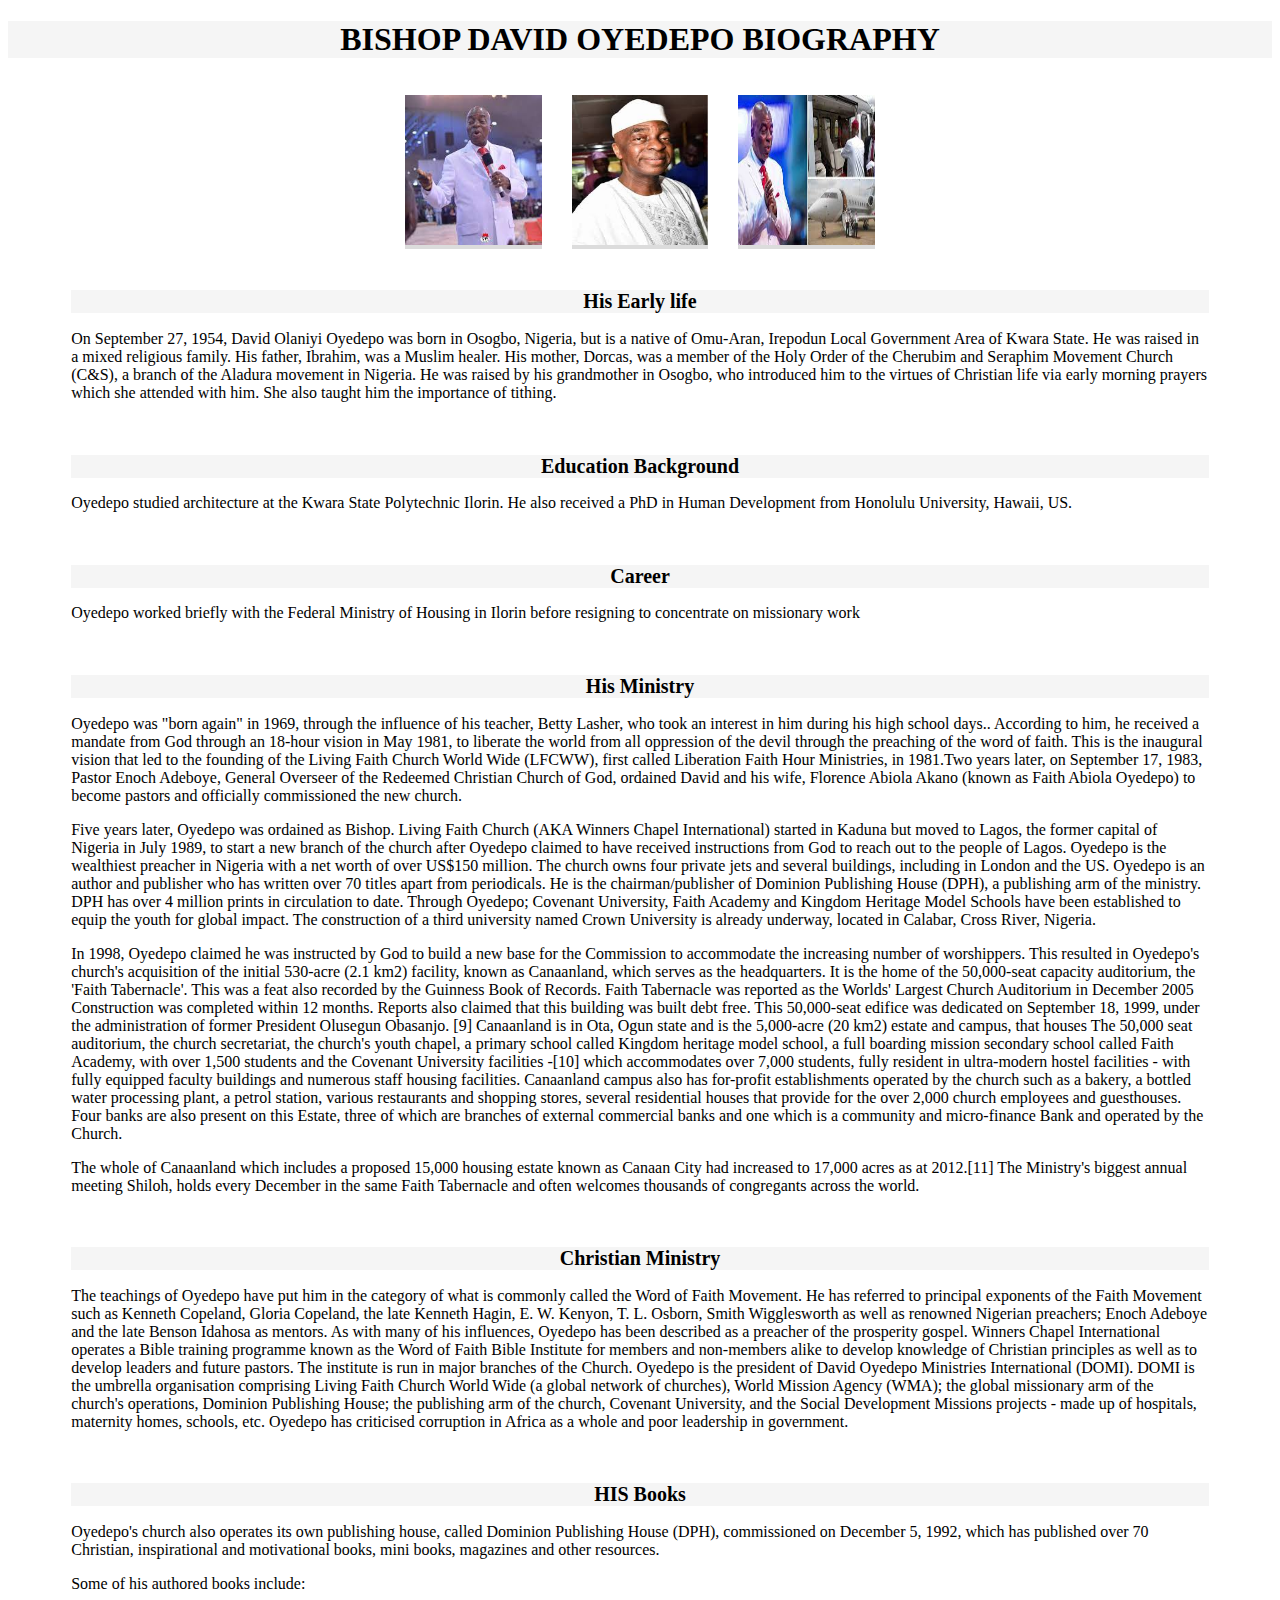
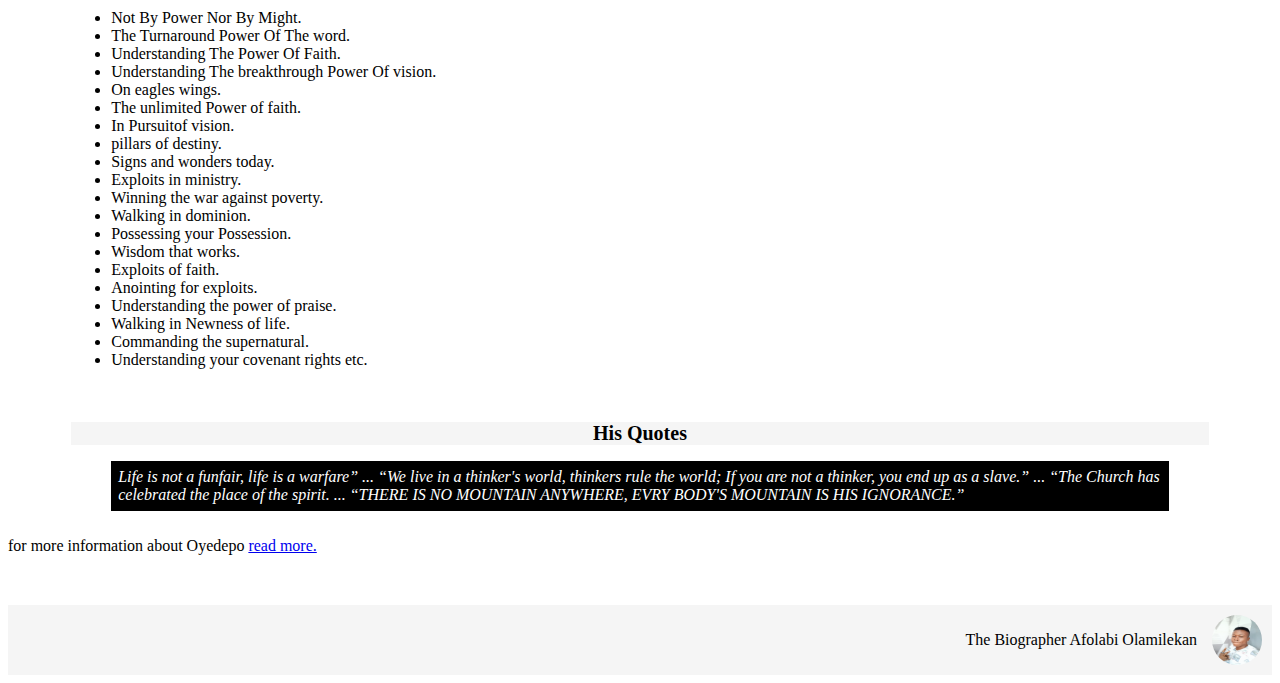
<file: index.html>
<!DOCTYPE html>
<html lang="en">
  <head>
    <meta charset="UTF-8" />
    <meta http-equiv="X-UA-Compatible" content="IE=edge" />
    <meta
      name="viewport"
      content="width=device-width, initial-scale=1.0"
    />
    <title>papa's Biography</title>

    <link rel="stylesheet" href="style.css" />
  </head>
  <body>
    <h1>BISHOP DAVID OYEDEPO BIOGRAPHY</h1>
    <div class="flex-container">
      <div>
        <img src="./img/img/img2/download (2).jpg" alt="" />
      </div>
      <div><img src="./img/img/img2/bishop.jpg" alt="" /></div>
      <div><img src="./img/papa.jpg" alt="" /></div>
    </div>

    <div class="general">
      <h2>His Early life</h2>
      <p>
        On September 27, 1954, David Olaniyi Oyedepo was born in
        Osogbo, Nigeria, but is a native of Omu-Aran, Irepodun
        Local Government Area of Kwara State. He was raised in a
        mixed religious family. His father, Ibrahim, was a Muslim
        healer. His mother, Dorcas, was a member of the Holy
        Order of the Cherubim and Seraphim Movement Church (C&S),
        a branch of the Aladura movement in Nigeria. He was
        raised by his grandmother in Osogbo, who introduced him
        to the virtues of Christian life via early morning
        prayers which she attended with him. She also taught him
        the importance of tithing.
      </p>
    </div>

    <div class="general">
      <h2>Education Background</h2>
      <p>
        Oyedepo studied architecture at the Kwara State
        Polytechnic Ilorin. He also received a PhD in Human
        Development from Honolulu University, Hawaii, US.
      </p>
    </div>
    <div class="general">
      <h2>Career</h2>
      <p>
        Oyedepo worked briefly with the Federal Ministry of
        Housing in Ilorin before resigning to concentrate on
        missionary work
      </p>
    </div>

    <div class="general">
      <h2>His Ministry</h2>

      <p>
        Oyedepo was "born again" in 1969, through the influence
        of his teacher, Betty Lasher, who took an interest in him
        during his high school days.. According to him, he
        received a mandate from God through an 18-hour vision in
        May 1981, to liberate the world from all oppression of
        the devil through the preaching of the word of faith.
        This is the inaugural vision that led to the founding of
        the Living Faith Church World Wide (LFCWW), first called
        Liberation Faith Hour Ministries, in 1981.Two years
        later, on September 17, 1983, Pastor Enoch Adeboye,
        General Overseer of the Redeemed Christian Church of God,
        ordained David and his wife, Florence Abiola Akano (known
        as Faith Abiola Oyedepo) to become pastors and officially
        commissioned the new church.
      </p>
      <p>
        Five years later, Oyedepo was ordained as Bishop. Living
        Faith Church (AKA Winners Chapel International) started
        in Kaduna but moved to Lagos, the former capital of
        Nigeria in July 1989, to start a new branch of the church
        after Oyedepo claimed to have received instructions from
        God to reach out to the people of Lagos. Oyedepo is the
        wealthiest preacher in Nigeria with a net worth of over
        US$150 million. The church owns four private jets and
        several buildings, including in London and the US.
        Oyedepo is an author and publisher who has written over
        70 titles apart from periodicals. He is the
        chairman/publisher of Dominion Publishing House (DPH), a
        publishing arm of the ministry. DPH has over 4 million
        prints in circulation to date. Through Oyedepo; Covenant
        University, Faith Academy and Kingdom Heritage Model
        Schools have been established to equip the youth for
        global impact. The construction of a third university
        named Crown University is already underway, located in
        Calabar, Cross River, Nigeria.
      </p>
      <p>
        In 1998, Oyedepo claimed he was instructed by God to
        build a new base for the Commission to accommodate the
        increasing number of worshippers. This resulted in
        Oyedepo's church's acquisition of the initial 530-acre
        (2.1 km2) facility, known as Canaanland, which serves as
        the headquarters. It is the home of the 50,000-seat
        capacity auditorium, the 'Faith Tabernacle'. This was a
        feat also recorded by the Guinness Book of Records. Faith
        Tabernacle was reported as the Worlds' Largest Church
        Auditorium in December 2005 Construction was completed
        within 12 months. Reports also claimed that this building
        was built debt free. This 50,000-seat edifice was
        dedicated on September 18, 1999, under the administration
        of former President Olusegun Obasanjo. [9] Canaanland is
        in Ota, Ogun state and is the 5,000-acre (20 km2) estate
        and campus, that houses The 50,000 seat auditorium, the
        church secretariat, the church's youth chapel, a primary
        school called Kingdom heritage model school, a full
        boarding mission secondary school called Faith Academy,
        with over 1,500 students and the Covenant University
        facilities -[10] which accommodates over 7,000 students,
        fully resident in ultra-modern hostel facilities - with
        fully equipped faculty buildings and numerous staff
        housing facilities. Canaanland campus also has for-profit
        establishments operated by the church such as a bakery, a
        bottled water processing plant, a petrol station, various
        restaurants and shopping stores, several residential
        houses that provide for the over 2,000 church employees
        and guesthouses. Four banks are also present on this
        Estate, three of which are branches of external
        commercial banks and one which is a community and
        micro-finance Bank and operated by the Church.
      </p>
      <p>
        The whole of Canaanland which includes a proposed 15,000
        housing estate known as Canaan City had increased to
        17,000 acres as at 2012.[11] The Ministry's biggest
        annual meeting Shiloh, holds every December in the same
        Faith Tabernacle and often welcomes thousands of
        congregants across the world.
      </p>
    </div>
    <div class="general">
      <h2>Christian Ministry</h2>
      <p>
        The teachings of Oyedepo have put him in the category of
        what is commonly called the Word of Faith Movement. He
        has referred to principal exponents of the Faith Movement
        such as Kenneth Copeland, Gloria Copeland, the late
        Kenneth Hagin, E. W. Kenyon, T. L. Osborn, Smith
        Wigglesworth as well as renowned Nigerian preachers;
        Enoch Adeboye and the late Benson Idahosa as mentors. As
        with many of his influences, Oyedepo has been described
        as a preacher of the prosperity gospel. Winners Chapel
        International operates a Bible training programme known
        as the Word of Faith Bible Institute for members and
        non-members alike to develop knowledge of Christian
        principles as well as to develop leaders and future
        pastors. The institute is run in major branches of the
        Church. Oyedepo is the president of David Oyedepo
        Ministries International (DOMI). DOMI is the umbrella
        organisation comprising Living Faith Church World Wide (a
        global network of churches), World Mission Agency (WMA);
        the global missionary arm of the church's operations,
        Dominion Publishing House; the publishing arm of the
        church, Covenant University, and the Social Development
        Missions projects - made up of hospitals, maternity
        homes, schools, etc. Oyedepo has criticised corruption in
        Africa as a whole and poor leadership in government.
      </p>
    </div>
    <div class="general">
      <h2>HIS Books</h2>
      <p>
        Oyedepo's church also operates its own publishing house,
        called Dominion Publishing House (DPH), commissioned on
        December 5, 1992, which has published over 70 Christian,
        inspirational and motivational books, mini books,
        magazines and other resources.
      </p>
      <span>Some of his authored books include: </span>

      <ul>
        <li>Not By Power Nor By Might.</li>
        <li>The Turnaround Power Of The word.</li>
        <li>Understanding The Power Of Faith.</li>
        <li>Understanding The breakthrough Power Of vision.</li>
        <li>On eagles wings.</li>
        <li>The unlimited Power of faith.</li>
        <li>In Pursuitof vision.</li>
        <li>pillars of destiny.</li>
        <li>Signs and wonders today.</li>
        <li>Exploits in ministry.</li>
        <li>Winning the war against poverty.</li>
        <li>Walking in dominion.</li>
        <li>Possessing your Possession.</li>
        <li>Wisdom that works.</li>
        <li>Exploits of faith.</li>
        <li>Anointing for exploits.</li>
        <li>Understanding the power of praise.</li>
        <li>Walking in Newness of life.</li>
        <li>Commanding the supernatural.</li>
        <li>Understanding your covenant rights etc.</li>
      </ul>
    </div>
    <div class="general">
      <h2>His Quotes</h2>
      <blockquote>
        <i>
          Life is not a funfair, life is a warfare” ... “We live
          in a thinker's world, thinkers rule the world; If you
          are not a thinker, you end up as a slave.” ... “The
          Church has celebrated the place of the spirit. ...
          “THERE IS NO MOUNTAIN ANYWHERE, EVRY BODY'S MOUNTAIN IS
          HIS IGNORANCE.”
        </i>
      </blockquote>
    </div>
    for more information about Oyedepo
    <a
      href="https://en.wikipedia.org/wiki/David_Oyedepo"
      target="_blank"
    >
      read more.</a
    >

    <footer>
      <div class="footer-div">
        <span class="foot"
          >The Biographer Afolabi Olamilekan</span
        >
        <img
          src="./img/img/img2/ter.jpg"
          alt="px"
          style="height: 50px; width: 50px; border-radius: 150%"
        />
      </div>
    </footer>
  </body>
</html>
</file>
<file: style.css>
.flex-container {
  width: 500px;
  display: flex;
  margin: auto;
}

.flex-container div {
  width: 250px;
  /* height: 300px; */
  background-color: gainsboro;
  color: antiquewhite;
  text-align: center;
  margin: 15px;
}

img {
  width: 100%;
  height: 150px;
}

h1 {
  background-color: whitesmoke;
  text-align: center;
}

.general {
  width: 90%;
  margin: auto;
  padding: 10px;
}

.general h2 {
  text-align: center;
  font-size: 20px;
  background-color: whitesmoke;
}

.general p {
  font-size: 16px;
}

blockquote {
  background-color: black;
  color: white;
  padding: 7px;
}

footer {
  background-color: whitesmoke;
  margin-top: 50px;
  height: 50px;
  padding: 10px;
}

.footer-div {
  display: flex;
  justify-content: center;
  align-items: center;
  float: right;
}

.foot {
  margin-right: 15px;
}
</file>
